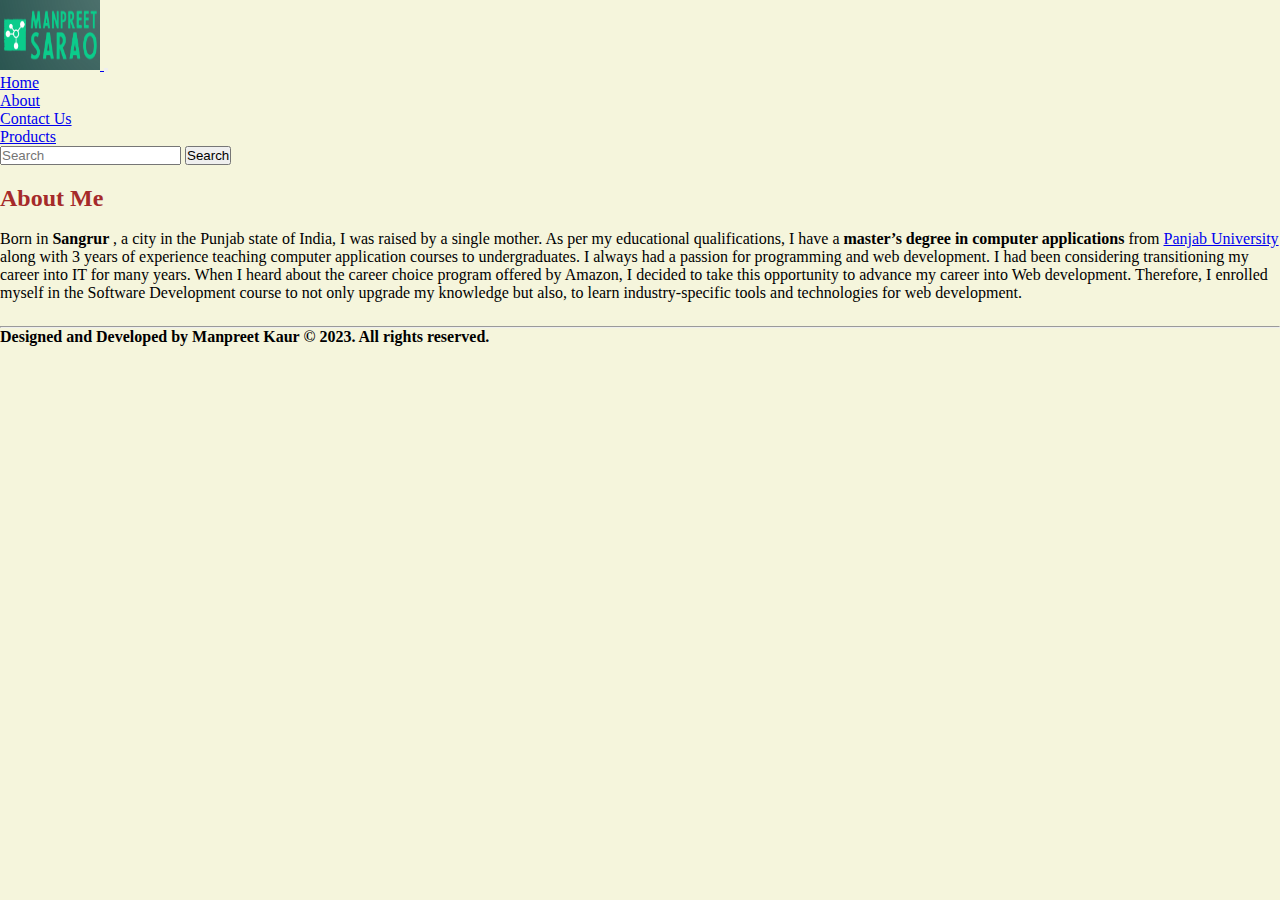
<file: about-us.html>
<!DOCTYPE html>
<html lang="en">
<head>
    <meta charset="UTF-8">
    <meta name="viewport" content="width=device-width, initial-scale=1.0">
    <link href="https://cdn.jsdelivr.net/npm/bootstrap@5.3.1/dist/css/bootstrap.min.css" rel="stylesheet" integrity="sha384-4bw+/aepP/YC94hEpVNVgiZdgIC5+VKNBQNGCHeKRQN+PtmoHDEXuppvnDJzQIu9" crossorigin="anonymous">
    <link rel="stylesheet" href="css/style.css">
    <link rel="stylesheet" href="https://cdnjs.cloudflare.com/ajax/libs/font-awesome/4.7.0/css/font-awesome.min.css">
    <title>Web Developer Portfolio</title>
    <meta name="description" content="Web Developer. Mentor. Freelace. Build responsive websites for optimal performance">
    <meta name="keywords" content="Web Developer. Front end developer. Freelance developer">
  </head>
<body class="wrapper">
  <header class="header">
    <nav class="navbar navbar-expand-lg bg-body-tertiary bg-primary" data-bs-theme="dark">
 
        <div class="container-fluid">
          <a class="navbar-brand" href="#">
            <img src="media/logo.png" alt="logo" width="100" height="70">
          </a>
                 <button class="navbar-toggler" type="button" data-bs-toggle="collapse" data-bs-target="#navbarSupportedContent" aria-controls="navbarSupportedContent" aria-expanded="false" aria-label="Toggle navigation">
            <span class="navbar-toggler-icon"></span>
          </button>
          <div class="collapse navbar-collapse" id="navbarSupportedContent">
            <ul class="navbar-nav me-auto mb-2 mb-lg-0">
              <li class="nav-item">
                <a class="nav-link active" aria-current="page" href="./index.html">Home</a>  
              </li>
              <li class="nav-item">
                <a class="nav-link active" aria-current="page" href="./about-us.html">About</a>  
              </li>
              <li class="nav-item">
                <a class="nav-link active" aria-current="page" href="./contact-us.html">Contact Us</a>
              </li>
              <li class="nav-item">
                <a class="nav-link active" aria-current="page" href="./products/single-products.html">Products</a>
              </li>
            </ul>
              <form class="d-flex" role="search">
                <input class="form-control me-2" type="search" placeholder="Search" aria-label="Search">
                <button class="btn btn-outline-success" type="submit">Search</button>
              </form>
            </div>
          </div>
        </nav>
    
      </header>
      <main class="main container">
    <h2><span style="color: brown;">About Me</span></h2>
    <br>
    <p>Born in <strong> Sangrur </strong>, a city in the Punjab state of India, I was raised by a single mother. As per my educational qualifications, I have a <strong> master’s degree in computer applications</strong> from <a href="puchd.ac.in">Panjab University</a> along with 3 years of experience teaching computer application courses to undergraduates. I always had a passion for programming and web development. I had been considering transitioning my career into IT for many years. When I heard about the career choice program offered by Amazon, I decided to take this opportunity to advance my career into Web development. Therefore, I enrolled myself in the Software Development course to not only upgrade my knowledge but also, to learn industry-specific tools and technologies for web development.</p>
</main>
    <footer class="footer container text-center">
          
        <div class="footer__content"> <div><hr></div>
           Designed and Developed by Manpreet Kaur &copy; 2023. All rights reserved. </div>
      </footer>
    
  <script src="https://cdn.jsdelivr.net/npm/bootstrap@5.3.1/dist/js/bootstrap.bundle.min.js" integrity="sha384-HwwvtgBNo3bZJJLYd8oVXjrBZt8cqVSpeBNS5n7C8IVInixGAoxmnlMuBnhbgrkm" crossorigin="anonymous"></script>    
</body>
    </html>
</file>
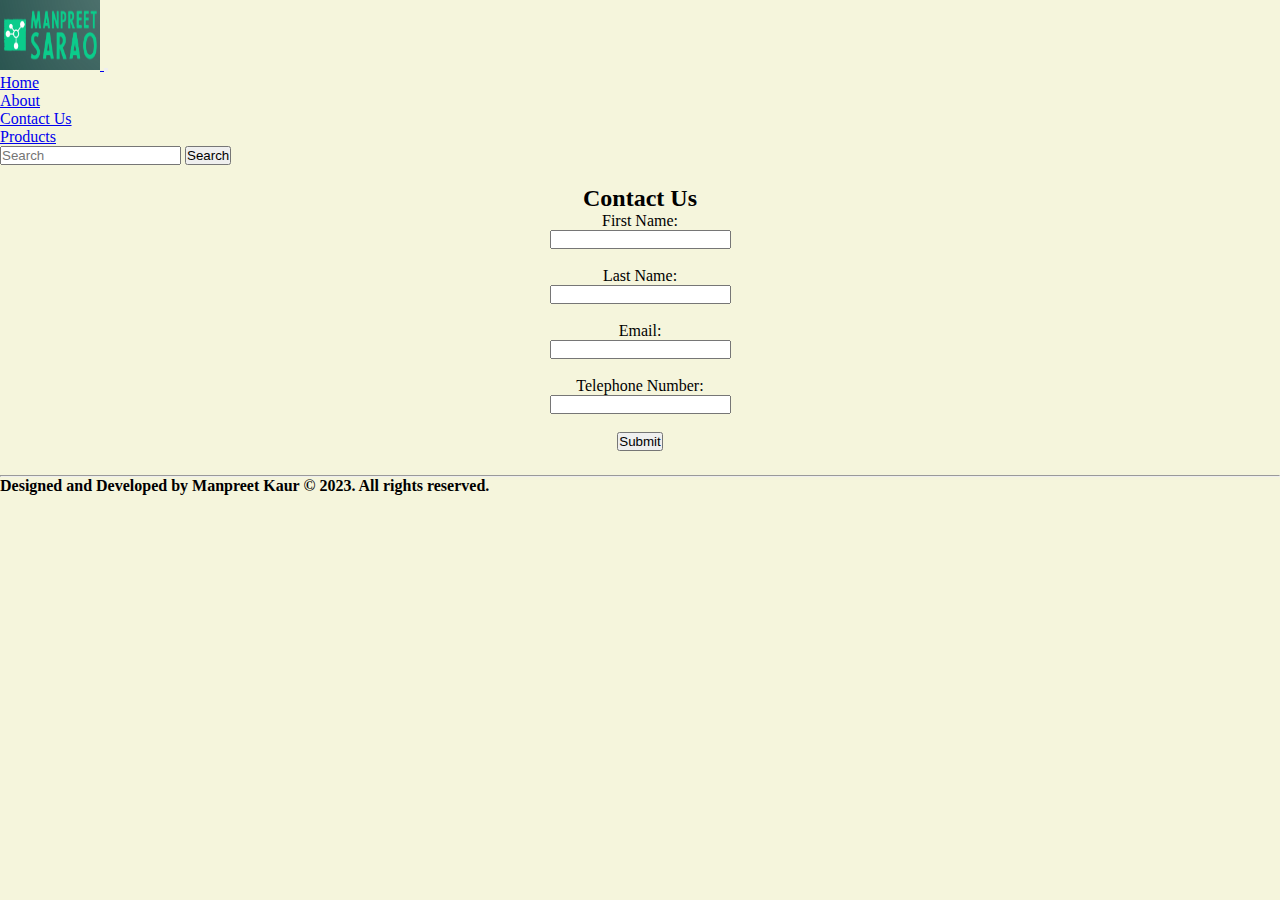
<file: contact-us.html>
<!DOCTYPE html>
<html lang="en">
<head>
    <meta charset="UTF-8">
    <meta name="viewport" content="width=device-width, initial-scale=1.0">
    <link href="https://cdn.jsdelivr.net/npm/bootstrap@5.3.1/dist/css/bootstrap.min.css" rel="stylesheet" integrity="sha384-4bw+/aepP/YC94hEpVNVgiZdgIC5+VKNBQNGCHeKRQN+PtmoHDEXuppvnDJzQIu9" crossorigin="anonymous">
    <link rel="stylesheet" href="css/style.css">
    <link rel="stylesheet" href="https://cdnjs.cloudflare.com/ajax/libs/font-awesome/4.7.0/css/font-awesome.min.css">
    <title>Web Developer Portfolio</title>
    <meta name="description" content="Web Developer. Mentor. Freelace. Build responsive websites for optimal performance">
    <meta name="keywords" content="Web Developer. Front end developer. Freelance developer">
  </head>
<body class="wrapper">
  <header class="header">
    <nav class="navbar navbar-expand-lg bg-body-tertiary bg-primary" data-bs-theme="dark">
 
        <div class="container-fluid">
          <a class="navbar-brand" href="#">
            <img src="media/logo.png" alt="logo" width="100" height="70">
          </a>
                 <button class="navbar-toggler" type="button" data-bs-toggle="collapse" data-bs-target="#navbarSupportedContent" aria-controls="navbarSupportedContent" aria-expanded="false" aria-label="Toggle navigation">
            <span class="navbar-toggler-icon"></span>
          </button>
          <div class="collapse navbar-collapse" id="navbarSupportedContent">
            <ul class="navbar-nav me-auto mb-2 mb-lg-0">
              <li class="nav-item">
                <a class="nav-link active" aria-current="page" href="index.html">Home</a>  
              </li>
              <li class="nav-item">
                <a class="nav-link active" aria-current="page" href="about-us.html">About</a>  
              </li>
              <li class="nav-item">
                <a class="nav-link active" aria-current="page" href="contact-us.html">Contact Us</a>
              </li>
              <li class="nav-item">
                <a class="nav-link active" aria-current="page" href="products/single-products.html">Products</a>
              </li>
            </ul>
              <form class="d-flex" role="search">
                <input class="form-control me-2" type="search" placeholder="Search" aria-label="Search">
                <button class="btn btn-outline-success" type="submit">Search</button>
              </form>
            </div>
          </div>
        </nav>
    
      </header>
      <main class="main container">
    <form action=" /example_action.html" target="_blank" align="center">
        <h2>Contact Us</h2>
        <label for="fname">First Name: </label><br>
        <input type="text" id="fname" name="fname"><br><br>
        <label for="lname">Last Name: </label><br>
        <input type="text" id="lname" name="lname"><br><br>
        <label for="email">Email: </label><br>
        <input type="numder" id="email" name="email"><br><br>
        <label for="tno">Telephone Number: </label><br>
        <input type="tel" id="tno" name="tno"><br><br>
        <input type="submit" value="Submit">
      </form>   
      <footer class="footer container text-center">
          
        <div class="footer__content"> <div><hr></div>
           Designed and Developed by Manpreet Kaur &copy; 2023. All rights reserved. </div>
           </main>
      </footer>
    
  <script src="https://cdn.jsdelivr.net/npm/bootstrap@5.3.1/dist/js/bootstrap.bundle.min.js" integrity="sha384-HwwvtgBNo3bZJJLYd8oVXjrBZt8cqVSpeBNS5n7C8IVInixGAoxmnlMuBnhbgrkm" crossorigin="anonymous"></script>    
</body>
</html>
</file>
<file: css/style.css>
*, *::before, *::after {
  box-sizing: border-box;
  margin: 0;
  padding: 0;
}
.wrapper {
  display: grid;
   background-color: beige;
  grid-template-areas: 
    "header header header"
    "main main main"
    "main main main"
    "footer footer footer"
  ;
}

.header {
  grid-area: header;
 
}

.main {
  grid-area: main;
  margin-top: 20px; 
  
}
h1{
  text-align: center;
  padding: 2rem;
}
.abt{
  margin-top: 50px;
}

.card {
  min-height: 35rem;
  max-width: 23rem;
  background-color: beige;
  box-shadow: 0 4px 8px 0 rgba(0, 0, 0, 0.2);
}

.card-body {
  display: flex;
  flex-direction: column;
  justify-content: space-evenly;
}
.icons{
  display: flex;
  justify-content:center;
  gap: 0.5rem;
  
}

.footer {
  grid-area: footer;
}

.footer__content {
  width: 100%;
  padding-block: 1.5rem;
  font-weight: bold;
}
</file>
